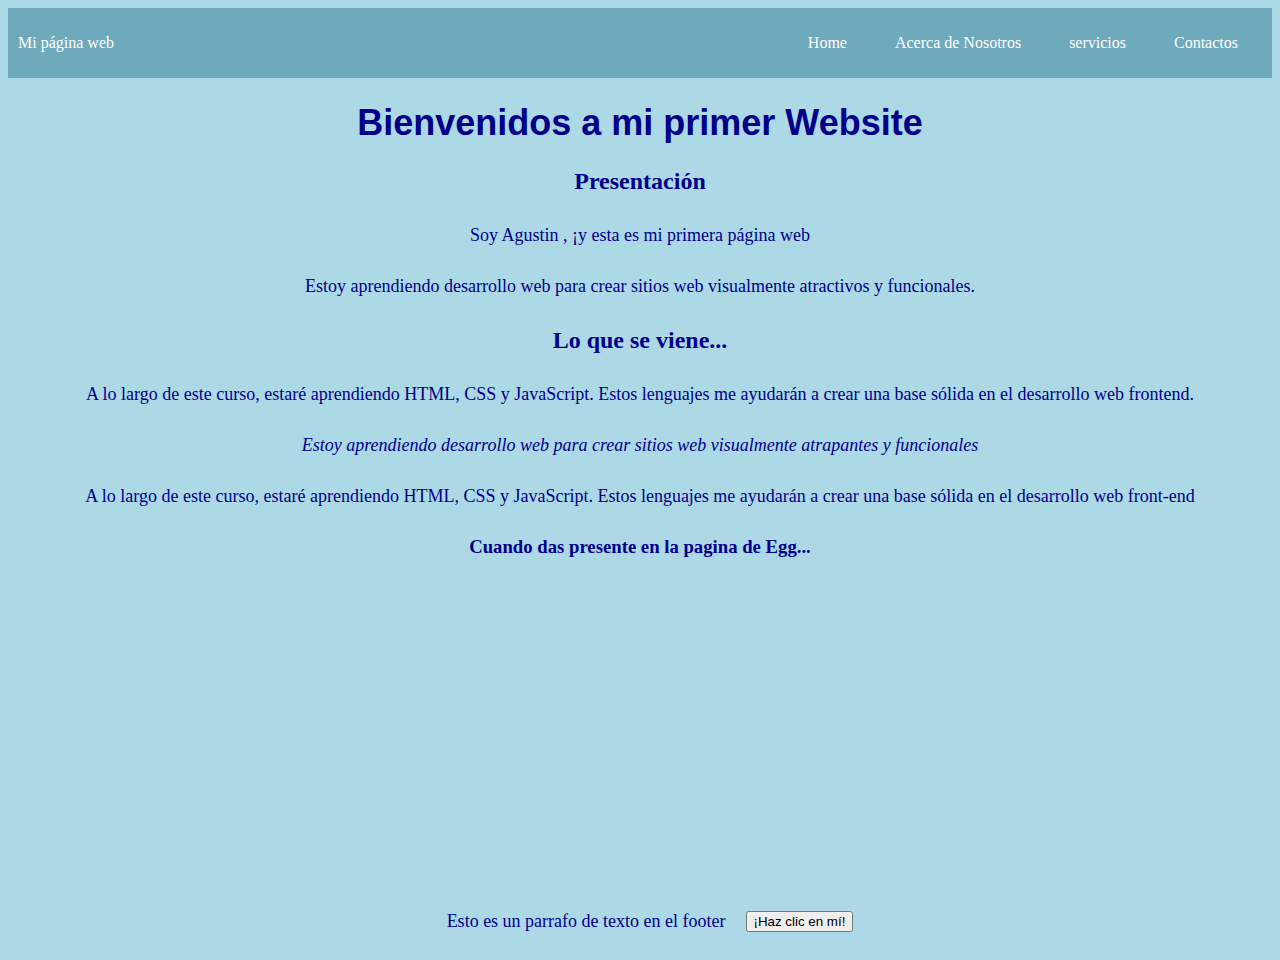
<file: index.html>
<!DOCTYPE html>
<html>
<head>
    <title>Primera Pagina Web</title>
    <link rel="stylesheet" type="text/css" href="style.css">
    <meta name="viewport" content="width=device-width, initial-scale=1">
</head>

<body>
    <div class="container-nav">
        <nav class="navbar" role="navegation">
            <a href="index.html" class="brand">Mi página web</a>
            <ul class="nav-links">
                <li><a href="index.html">Home</a></li>
                <li><a href="about.html">Acerca de Nosotros</a></li>
                <li><a href="services.html">servicios</a></li>
                <li><a href="contact.html">Contactos</a></li>
            </ul>
        </nav>
    </div>
    <main class="main">
        <div class="container">
            <h1>Bienvenidos a mi primer Website</h1>
            
            <section>
                <h2>Presentación</h2>
                <p class="row">Soy Agustin , ¡y esta es mi primera página web</p>
                <p>Estoy aprendiendo desarrollo web para crear sitios web visualmente
                    atractivos y funcionales.</p>
            </section>
            <section>
                <h2 class="column">Lo que se viene...</h2>
                <p>
                    A lo largo de este curso, estaré aprendiendo HTML, CSS y JavaScript. Estos
                    lenguajes me ayudarán a crear una base sólida en el desarrollo web frontend.
                </p>
            </section>
        </div>
        </div>
        <p> <em>Estoy aprendiendo desarrollo web para crear sitios web visualmente atrapantes
                y funcionales</em></p>
        <p> <span> A lo largo de este curso, estaré aprendiendo HTML, CSS y JavaScript. Estos
                lenguajes me ayudarán a crear una base sólida en el desarrollo web front-end</span></p>

        <h3>Cuando das presente en la pagina de Egg...</h3>
            <div class="video">
                <iframe width="560" height="315" src="https://www.youtube.com/embed/4rX4FJy20aw" title="YouTube video player"
                    frameborder="0"
                    allow="accelerometer; autoplay; clipboard-write; encrypted-media; gyroscope; picture-in-picture; web-share"
                    allowfullscreen></iframe>
            </div>
        </div>
        </div>
    </main>
    <footer class="footer">
        <p>Esto es un parrafo de texto en el footer</p>
        <button onClick="showAlert()" aria-label="Dispara una alerta de saludo">¡Haz
            clic en mí!</button>
    </footer>    
    <script src="script.js"></script>
</body>

</html>
</file>
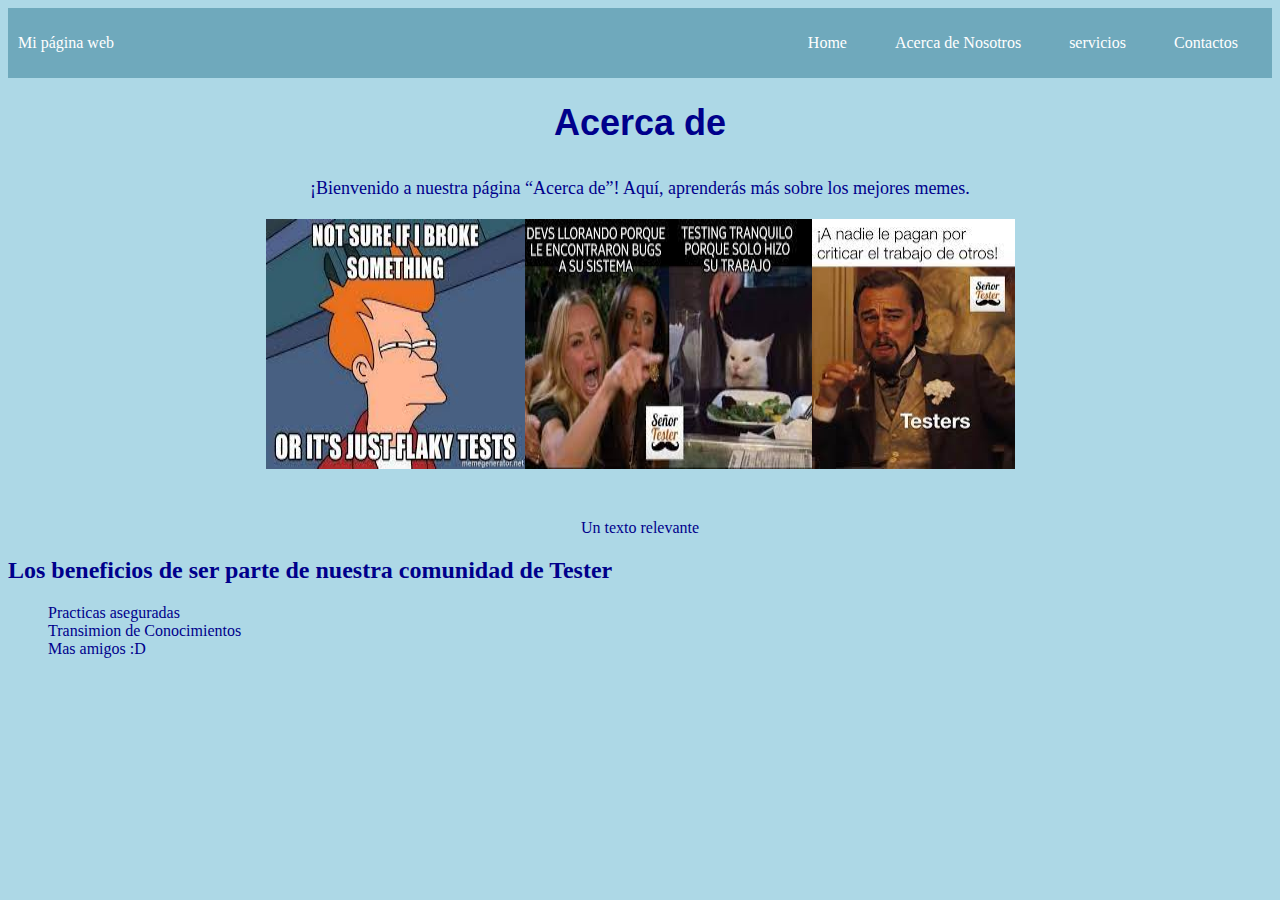
<file: about.html>
<head>
    <title>Primera Pagina Web</title>
    <link rel="stylesheet" type="text/css" href="style.css">
    <meta name="viewport" content="width=device-width, initial-scale=1">
</head>

<body>
    <div class="container-nav">
        <nav class="navbar" role="navegation">
            <a href="index.html" class="brand">Mi página web</a>
            <ul class="nav-links">
                <li><a href="index.html">Home</a></li>
                <li><a href="about.html">Acerca de Nosotros</a></li>
                <li><a href="services.html">servicios</a></li>
                <li><a href="contact.html">Contactos</a></li>
            </ul>
        </nav>
        <button class="button-menu-toggle">Menu</button>
    </div>
    <header>
        <h1>Acerca de</h1>
    </header>
    <main class="main">
        <div class="container">
            <div class="row">
            </div>
            <div class="column">
                <p>¡Bienvenido a nuestra página “Acerca de”! Aquí, aprenderás más sobre
                    los mejores memes.</p>
            </div>
            <div class="div-img"></div>
            <div class="img1">
                <img src="freymeme.jpg" alt="Meme 1" />
                <img src="testermeme1.jpg" alt="Meme 2" />
                <img src="dicapriomeme.jpg" alt="Meme 3" />
            </div>
        </div>
        </div>
        <div class="greeting">Un texto relevante</div>
    </main>
    <footer>
        <h2>Los beneficios de ser parte de nuestra comunidad de Tester</h2>
        <ol>
            <li>Practicas aseguradas</li>
            <li>Transimion de Conocimientos</li>
            <li>Mas amigos :D</li>
        </ol>
    </footer>
</body>
</file>
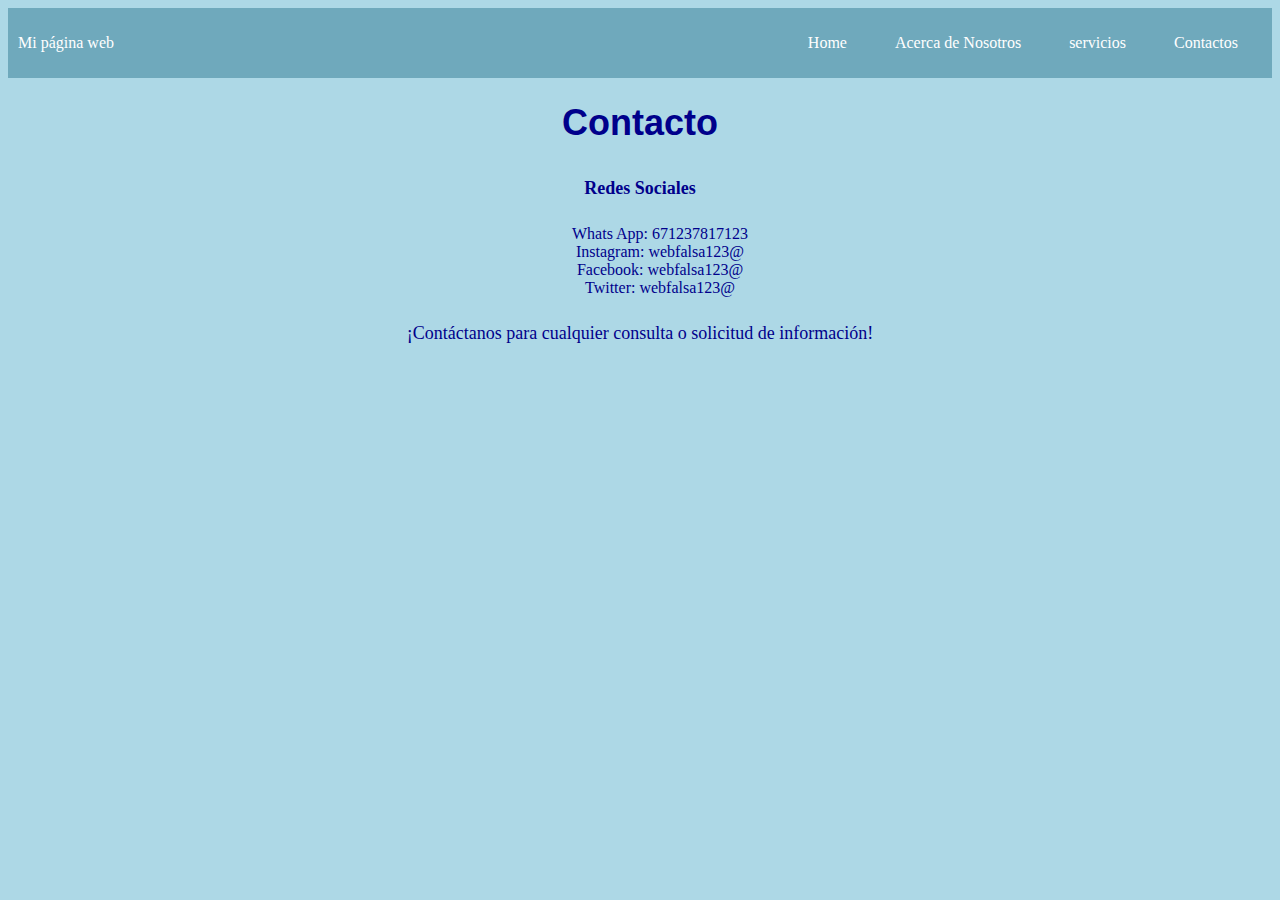
<file: contact.html>
<!DOCTYPE html>
<html>

<head>
    <title>Primera Pagina Web</title>
    <link rel="stylesheet" type="text/css" href="style.css">
    <meta name="viewport" content="width=device-width, initial-scale=1">
</head>

<body>
    <div class="container-nav">
        <nav class="navbar" role="navegation">
            <a href="index.html" class="brand">Mi página web</a>
            <ul class="nav-links">
                <li><a href="index.html">Home</a></li>
                <li><a href="about.html">Acerca de Nosotros</a></li>
                <li><a href="services.html">servicios</a></li>
                <li><a href="contact.html">Contactos</a></li>
            </ul>
        </nav>
        <button class="button-menu-toggle">Menu</button>
    </div>
    <main class="main">
        <div class="container"></div>

        <h1>Contacto</h1>
            <p><strong>Redes Sociales</strong></p>
            <ul>
                <li>Whats App: 671237817123</li>
                <li>Instagram: webfalsa123@</li>
                <li>Facebook: webfalsa123@</li>
                <li>Twitter: webfalsa123@</li>
            </ul>

        <div class="column">
            <p>¡Contáctanos para cualquier consulta o solicitud de información!</p>
        </div>
        <form>



        </form>
        </div>
    </main>
    <footer>
        <button class="button-menu-toggle">Menu</button>
    </footer>
    <script src="script.js"></script>
</body>

</html>
</file>
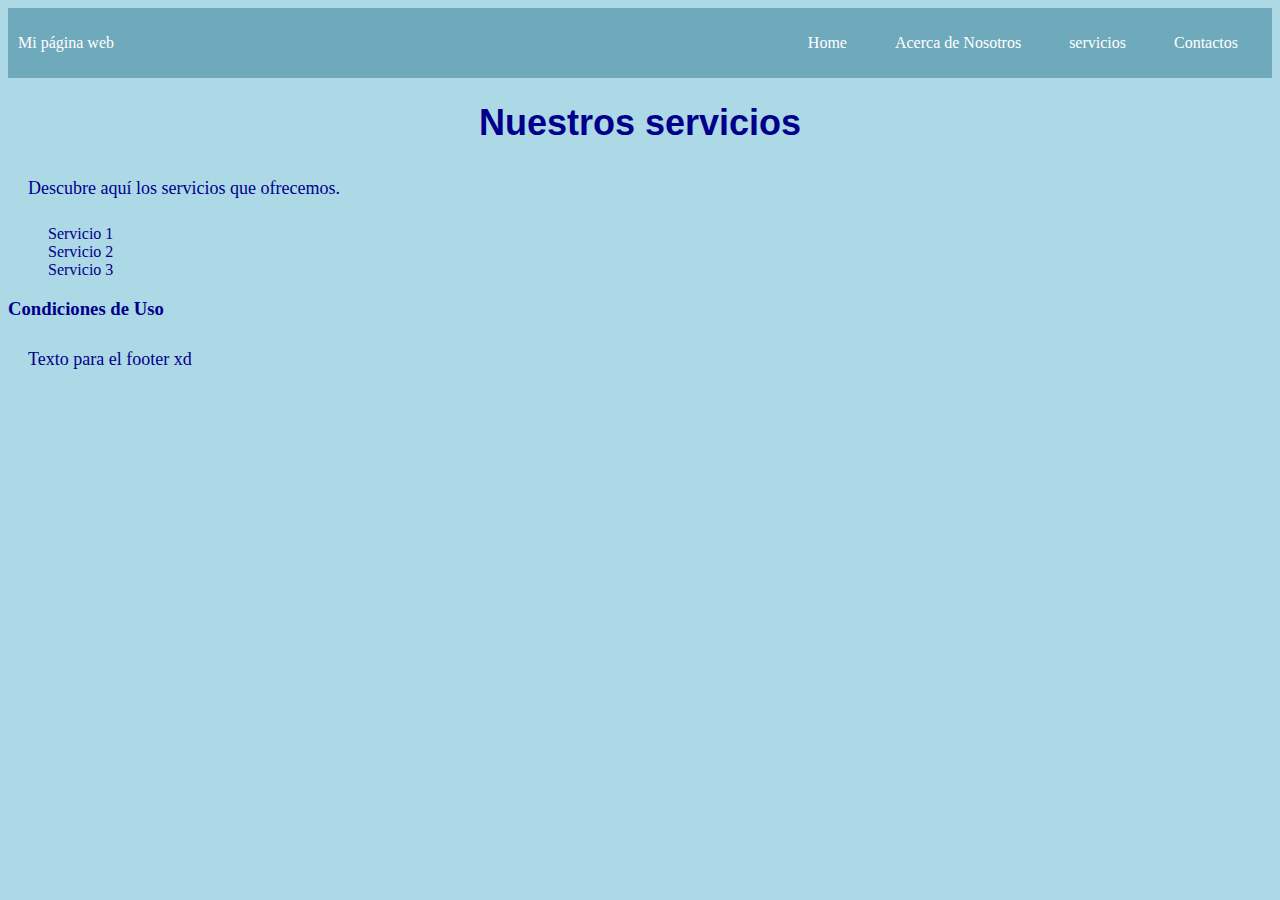
<file: services.html>
<!DOCTYPE html>
<html>

<head>
    <title>Primera Pagina Web</title>
    <link rel="stylesheet" type="text/css" href="style.css">
    <meta name="viewport" content="width=device-width, initial-scale=1">
</head>

<body>
    <div class="container-nav">
        <nav class="navbar" role="navegation">
            <a href="index.html" class="brand">Mi página web</a>
            <ul class="nav-links">
                <li><a href="index.html">Home</a></li>
                <li><a href="about.html">Acerca de Nosotros</a></li>
                <li><a href="services.html">servicios</a></li>
                <li><a href="contact.html">Contactos</a></li>
            </ul>
        </nav>
        <button class="button-menu-toggle">Menu</button>
    <main class="main">
        </div class="container">
        <h1>Nuestros servicios</h1>
        <p>Descubre aquí los servicios que ofrecemos.</p>
        <div>
            <ul>
                <li>Servicio 1</li>
                <li>Servicio 2</li>
                <li>Servicio 3</li>
            </ul>
        </div>
        <div class="column">
            <h3>Condiciones de Uso</h3>
            <ul>
                <li></li>
                <li></li>
                <li></li>
                <li></li>
            </ul>
        </div> 
    </main>
    <footer>
        <p>Texto para el footer xd</p>
    </footer>
    <script src="script.js"></script>
</body>

</html>
</file>
<file: style.css>
body{background-color: lightblue; color: darkblue;}
h1{font-family: Arial, Helvetica, sans-serif;
    font-size: 36px;
    text-align: center;}
p {font-family: Georgia, ; font-size: 18px;
    padding: 10px; margin: 10px;}
.class-1 {background-color: azure; color: blueviolet;}
.class-2 {
    background-color: chartreuse;
    width: 300px;
    height: 150px;
    border: solid black;
    margin: 50px;
    padding: 20px;
}
.container-nav {
    display: flex;
    padding: 10px;
    height: 50px;
    background-color: rgba(103, 163, 182, 0.89);
    }
    .navbar {
    display: flex;
    justify-content: space-between;
    width: 100%;
    }
    .brand {
    display: flex;
    align-items: center;
    }
    li>a {
    padding: 8px 24px;
    }
    li {
    list-style-type: none;
    }
    a {
    color: white;
    text-decoration:none;
    }
    .nav-links {
    display: flex;
    align-items: center;
    }
    .button-menu-toggle {
    display: none;
    }
    @media (max-width: 768px) {
        .column {
        flex: 100%;
        }
        .nav-links {
        display: none;
        }
        .button-menu-toggle {
        display: block;
        background-color: white;
        border:none;
        border-radius: 50px;
        padding: 0 24px;
        font-family: monospace;
        font-weight: bold;
        font-size: 20px;
        }
        .nav-links.nav-links-responsive {
        position: absolute;
        display: flex;
        background-color: rgba(20,20,20,0.95);
        width: 100%;
        height: 100%;
        top: 70px;
        left: 0;
        flex-direction: column;
        padding-top: 200px;
        align-items: center;
        gap:70px;
        font-size: 40px;
        }
        }
.div-img1{
    width: 100px;
    height: 100px;
    object-fit: cover;
    margin: 5px;
    align-items: center
    }

.img1 {
        height: 250px;
        display: flex;
        flex-wrap: wrap;
        justify-content: center;
        }

@media (max-width: 768px) {
    .img1 {
    flex: 100%;
    }}
@media (max-width: 1200px) {
        .img1 {
        flex: 100%;
        }}    
.video {display: flex;
       justify-content: center;
    }
@media (max-height: 200px) 
    {.footer {max-height: 200px}}
.footer {
    display: flex;
    justify-content: center;
    align-items: center;   
}
.main {text-align: center;}
.greeting {
    margin: 50px 0px 0px 0px;
    text-align: center;
    }
</file>
